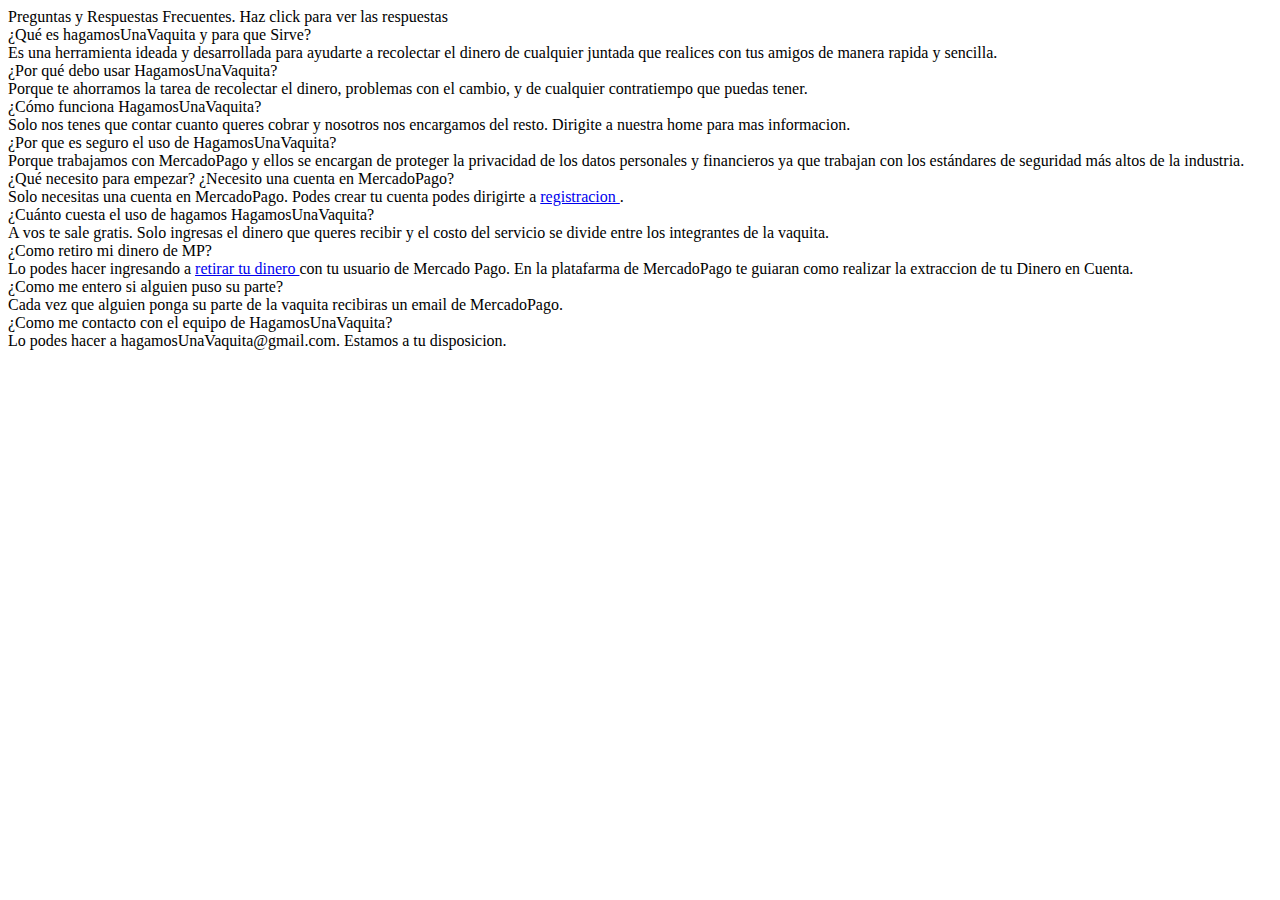
<file: faq.html>
<html>

<body>
<p>
Preguntas y Respuestas Frecuentes. Haz click para ver las respuestas<br>

¿Qué es hagamosUnaVaquita y para que Sirve?<br>
Es una herramienta ideada y desarrollada para ayudarte a recolectar el dinero de cualquier juntada
que realices con tus amigos de manera rapida y sencilla.<br>  

¿Por qué debo usar HagamosUnaVaquita?<br>
Porque te ahorramos la tarea de recolectar el dinero, problemas con el cambio, y de cualquier contratiempo que puedas tener.<br>

¿Cómo funciona HagamosUnaVaquita?<br>
Solo nos tenes que contar cuanto queres cobrar y nosotros nos encargamos del resto. Dirigite a nuestra home para mas informacion.<br> 

¿Por que es seguro el uso de HagamosUnaVaquita?<br>
Porque trabajamos con MercadoPago y ellos se encargan de
proteger la privacidad de los datos personales y financieros ya que trabajan con los estándares de seguridad más altos de la industria.<br>

¿Qué necesito para empezar? ¿Necesito una cuenta en MercadoPago?<br>
Solo necesitas una cuenta en MercadoPago. Podes crear tu cuenta podes dirigirte a <a href="https://registration-ar.mercadopago.com/registration-mp?mode=mp"/> registracion </a>.<br>

¿Cuánto cuesta el uso de hagamos HagamosUnaVaquita?<br>
A vos te sale gratis. Solo ingresas el dinero que queres recibir y el costo del servicio se divide entre los integrantes de la vaquita.<br>

¿Como retiro mi dinero de MP? <br>
Lo podes hacer ingresando a <a href="https://www.mercadopago.com/mla/withdraw"> retirar tu dinero </a>con tu usuario de Mercado Pago. 
En la platafarma de MercadoPago te guiaran como realizar la extraccion de tu Dinero en Cuenta.<br>

¿Como me entero si alguien puso su parte? <br>
Cada vez que alguien ponga su parte de la vaquita recibiras un email de MercadoPago.<br>

¿Como me contacto con el equipo de HagamosUnaVaquita?<br>
Lo podes hacer a hagamosUnaVaquita@gmail.com. Estamos a tu disposicion.<br>

</p>
</body>
</html>
</file>
